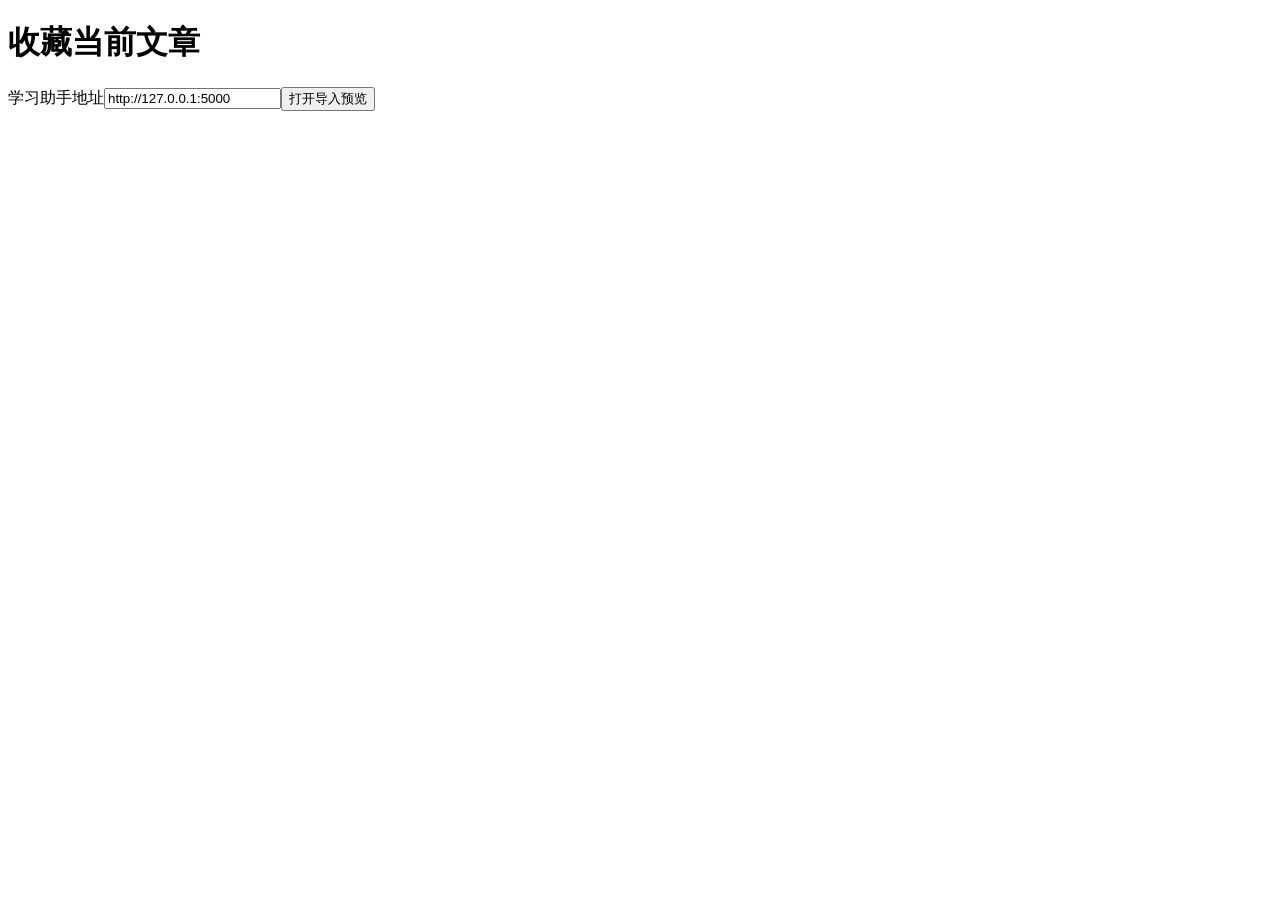
<file: browser-extension/popup.html>
<!doctype html><html lang="zh-CN"><head><meta charset="utf-8"><title>收藏到 Margin</title><script defer src="popup.js"></script></head><body><h1>收藏当前文章</h1><label>学习助手地址<input id="server" type="url" value="http://127.0.0.1:5000"></label><button id="collect">打开导入预览</button><p id="status" role="status"></p></body></html>
</file>
